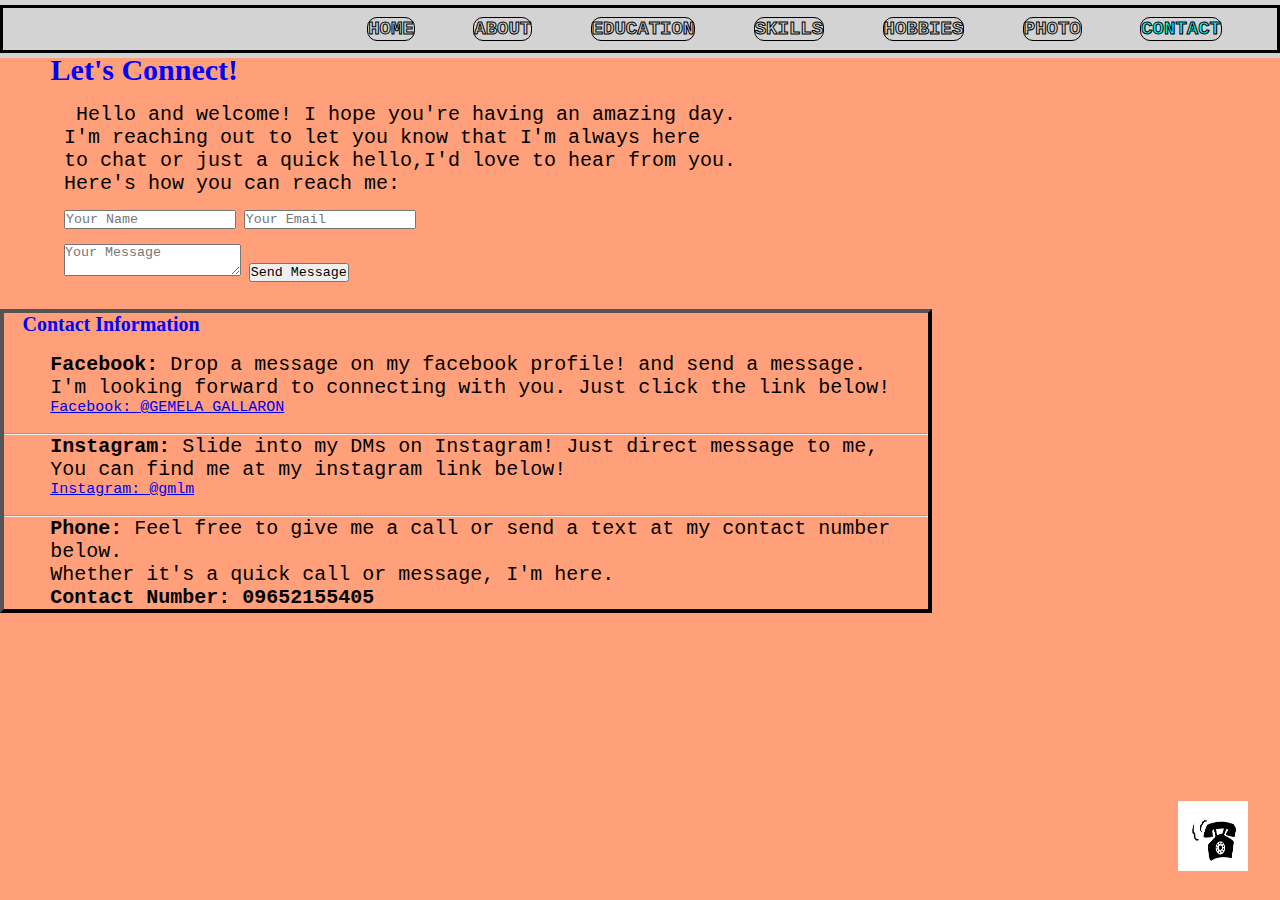
<file: Gallaron, gemela mae/contact.html>
<!DOCTYPE html>
<html>
<head>
    <meta charset="UTF-8">
    <meta name="viewport" content="width=device-width, initial-scale=1.0">
    <title>GEM Website| Contact</title>
    <link rel="stylesheet" href="style.css">
</head>
        <body>
            <div class="container">
                <body style="background-color: lightsalmon;"></body>
        <div class="navbar">
        <nav>
             <ul>
                <li><a href="index.html">HOME</a></li>
                <li><a href="about.html">ABOUT</a></li>
                <li><a href="education.html">EDUCATION</a></li>
                <li><a href="skills.html">SKILLS</a></li>
                <li><a href="hobbies.html">HOBBIES</a></li>
                <li><a href="photo.html">PHOTO</a></li>
                <li><a href="#" class="active">CONTACT</a></li>
                
            </nav>
        </div>
    <hr>
           <div class="contentcontact">
              <h2>Let's Connect!</h2>
              <br>
        <p>&nbsp;Hello and welcome!
            I hope you're having an amazing day.
       <br> I'm reaching out to let you know that I'm always here<br>to chat
            or just a quick hello,I'd love to hear from you.<br> Here's  how you can reach me:</p>
               <form id="contact-form">
                <br>    
                <input type="text" name="name" placeholder="Your Name">
                     <input type="email" name="name" placeholder="Your Email">
                     <br>
                     <br>
                     <textarea name="message" placeholder="Your Message"></textarea>
            <button type="submit">Send Message</button>
               </form>
               </div>
    <div class="contentcontact1">
        <h2>Contact Information</h2>
        <br>
        <p><b>Facebook:</b> Drop a message on my facebook profile! and send a message.<br> I'm looking
        forward to connecting with you. Just click the link below!</p>
        <a href="https://www.facebook.com/gem.gallaron" target="_blank">Facebook: @GEMELA GALLARON</a>
        <br>
        <br> <hr>
        <p><b>Instagram:</b> Slide into my DMs on Instagram! Just direct message to me,<br> You can find me at
         my instagram link below!</p>
         <a href="https://www.instagram.com/_gmlmae/?igsh=MW13MTd1bHFteG0wMw%3D%3D" target="_blank">Instagram: @gmlm</a>
         <br>
         <br> <hr>
         <p><b>Phone:</b> Feel free to give me a call or send a text at my contact number below.<br> Whether it's a quick call or message,
        I'm here.</p>
         <p><strong>Contact Number: 09652155405</strong></p>
    </div>
          
            <img src="phone.gif" class="cartoon" width="70" height="70">
            <script src="script.js">

            </script>
    </body>
</html>
</file>
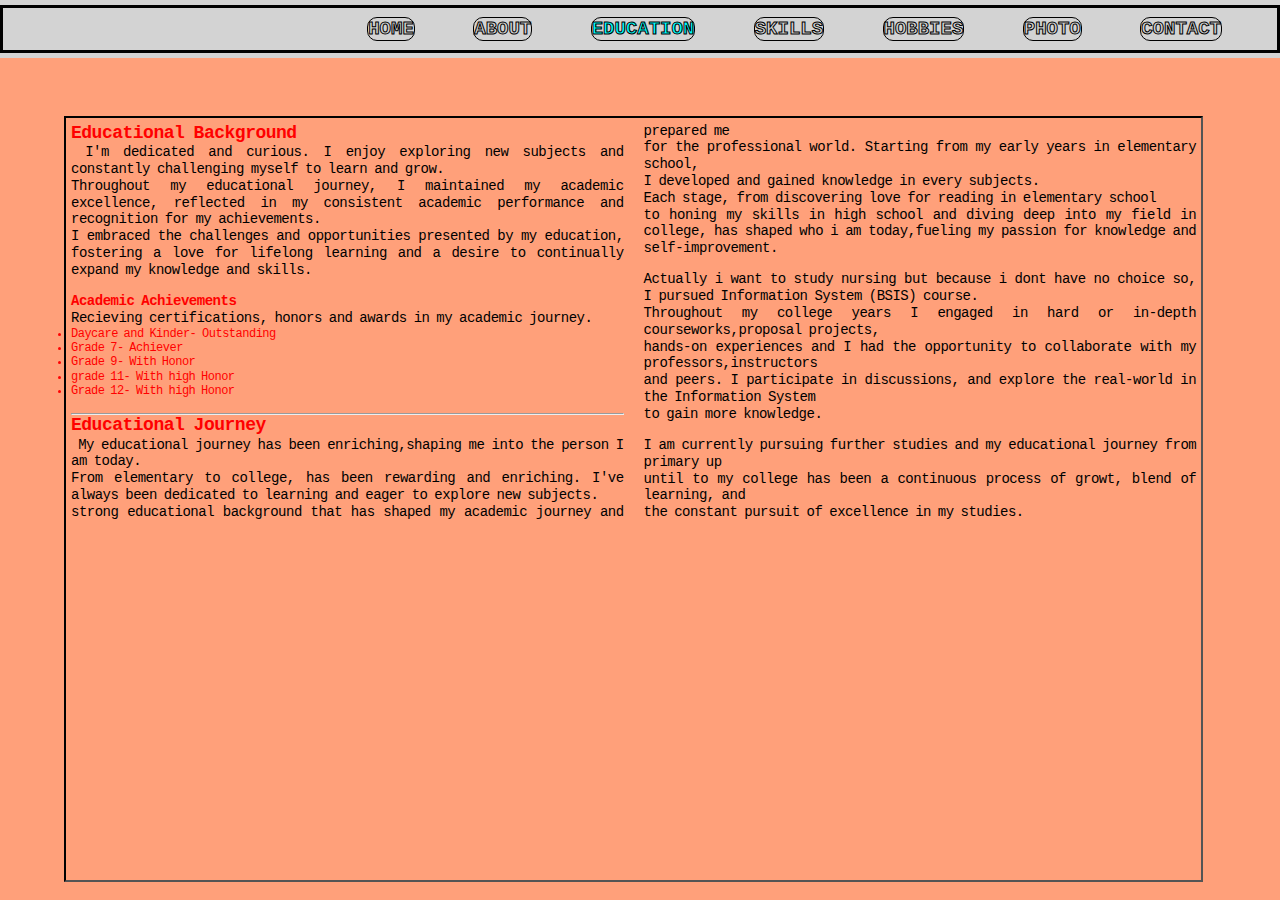
<file: Gallaron, gemela mae/education.html>
<!DOCTYPE html>
<html>
<head>
    <meta charset="UTF-8">
    <meta name="viewport" content="width=device-width, initial-scale=1.0">
    <title>Gem Website | Education</title>
    <link rel="stylesheet" href="style.css">
</head>
    <body>
        <div class="container">
            <body style="background-color: lightsalmon;"></body>
        <div class="navbar">
        <nav>
             <ul>
                <li><a href="index.html">HOME</a></li>
                <li><a href="about.html">ABOUT</a></li>
                <li><a href="#" class="active">EDUCATION</a></li>
                <li><a href="skills.html">SKILLS</a></li>
                <li><a href="hobbies.html">HOBBIES</a></li>
                <li><a href="photo.html">PHOTO</a></li>
                <li><a href="contact.html">CONTACT</a></li>
             </ul>
            </nav>
        </div>
        <hr>
             
        <div class="educational">
            <h2>Educational Background</h2>
            <p>&nbsp;I'm dedicated and curious. I enjoy exploring new subjects and constantly challenging myself to learn and grow.<br>Throughout my educational journey, I maintained my academic excellence, reflected in my consistent
                academic performance and recognition for my achievements.<br> I embraced the challenges and opportunities
                presented by my education, fostering a love for lifelong learning and a desire to 
                continually expand my knowledge and skills.</p>
                <br>
                <h3>Academic Achievements</h3>
                <p>Recieving certifications, honors and awards in my academic journey.</p>
            <ul>
                <li>Daycare and Kinder- Outstanding</li>
                <li>Grade 7- Achiever</li>
                <li>Grade 9- With Honor</li>
                <li>grade 11- With high Honor</li>
                <li>Grade 12- With high Honor</li>
            </ul>
            <br> <hr>
           <h2>Educational Journey</h2>
            <p>&nbsp;My educational journey has been enriching,shaping me into the person I am today.<br> From elementary to college, has been rewarding and enriching. I've always been dedicated to learning and 
            eager to explore new subjects.<i></i> <br>strong educational background that has shaped my academic journey and prepared me<br>
         for the professional world. Starting from my early years in elementary school,<br> I developed  and gained knowledge in every subjects.
        <br>Each stage, from discovering love for reading in elementary school <br>to honing my skills in high school and diving deep into my field in college, has shaped who i am today,fueling my passion for knowledge
    and self-improvement.</p>
<br>
        <p>Actually i want to study nursing but because i dont have no choice so, I pursued Information System (BSIS) course.<br>Throughout my college years I engaged in hard or in-depth
            courseworks,proposal projects, <br>hands-on experiences and I had the opportunity to collaborate with my professors,instructors <br>and peers. I participate in discussions,
            and explore the real-world in the Information System <br>to gain more knowledge.</p>
<br>
    <p> I am currently pursuing further studies and my educational journey from primary up <br>until to my college has been a
    continuous process of growt, blend of learning, and <br>the constant pursuit of excellence in my studies.</p>
        </div>
    
</html>
</file>
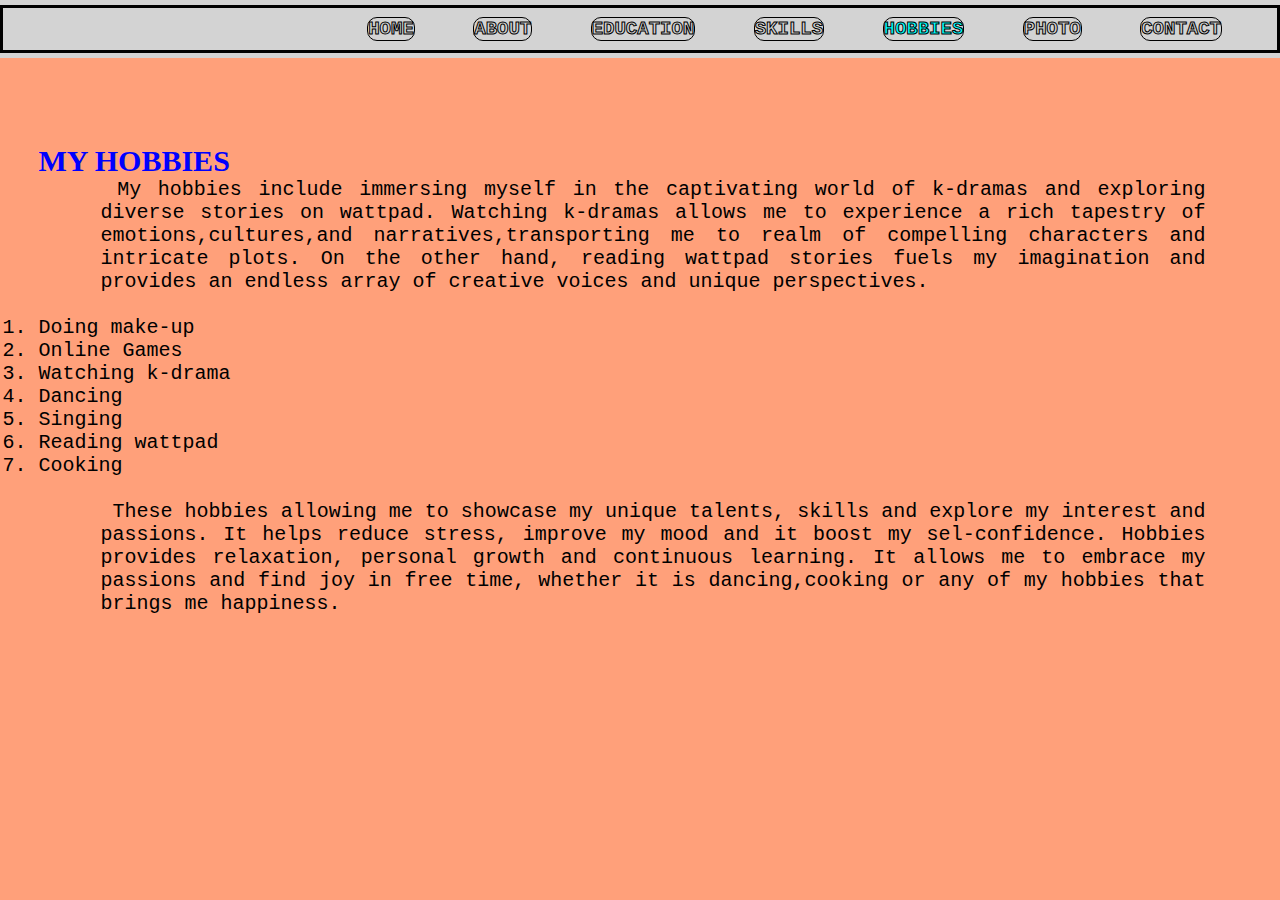
<file: Gallaron, gemela mae/hobbies.html>
<!DOCTYPE html>
<html>
<head>
    <meta charset="UTF-8">
    <meta name="viewport" content="width=device-width, initial-scale=1.0">
    <title>Gem Website | Hobbies</title>
    <link rel="stylesheet" href="style.css">
</head>
    <body>
        <div class="container">
            <body style="background-color: lightsalmon;"></body>
        <div class="navbar">
        <nav>
             <ul>
                <li><a href="index.html">HOME</a></li>
                <li><a href="about.html">ABOUT</a></li>
                <li><a href="education.html">EDUCATION</a></li>
                <li><a href="skills.html">SKILLS</a></li>
                <li><a href="#" class="active">HOBBIES</a></li>
                <li><a href="photo.html">PHOTO</a></li>
                <li><a href="contact.html">CONTACT</a></li>
             </ul>
            </nav>
        </div>
        <hr>
            <div class="myhobbies">
                <h2>MY HOBBIES</h2>
                <p>&nbsp;My hobbies include immersing myself in the captivating world of k-dramas and exploring diverse stories on wattpad. Watching k-dramas allows me to experience a rich tapestry
                    of emotions,cultures,and narratives,transporting me to realm of compelling characters and intricate plots. On the other hand, reading wattpad stories fuels my imagination and
                     provides an endless array of creative voices and unique perspectives.
                </p>
                <br>
                  <ol>
                    <li>Doing make-up</li>
                    <li>Online Games</li>
                    <li> Watching k-drama</li>
                    <li>Dancing</li>
                    <li>Singing</li>
                    <li>Reading wattpad</li>
                    <li>Cooking</li>
                  </ol>
                  <br>
                  <p>&nbsp;These hobbies allowing me to showcase my unique talents, skills and explore my interest and passions.
                    It helps reduce stress, improve my mood and it boost my sel-confidence. Hobbies provides relaxation, personal growth and 
                    continuous learning. It allows me to embrace my passions and find joy in free time, whether it is dancing,cooking or any of my hobbies
                    that brings me happiness.
                  </p>
            </div>
</html>
</file>
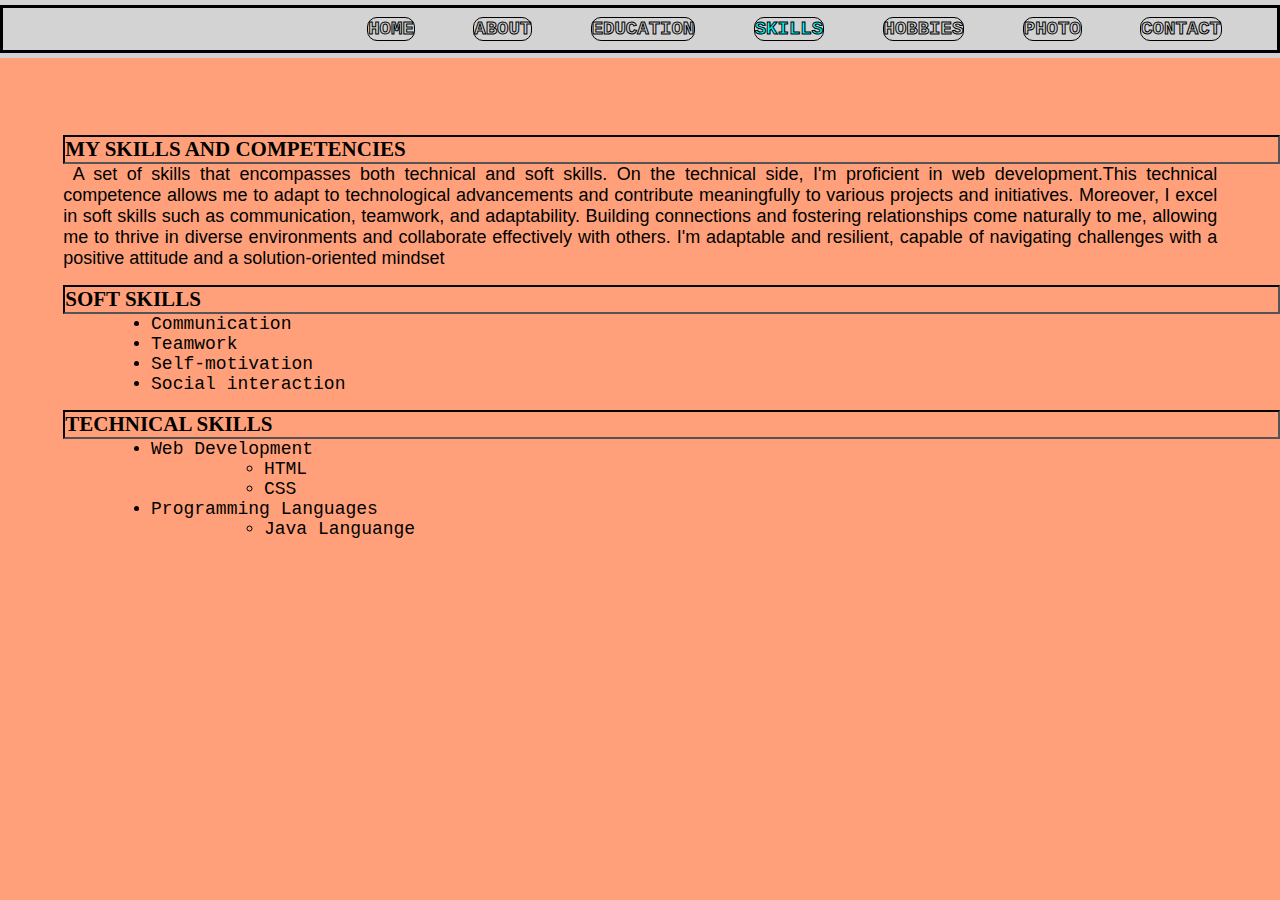
<file: Gallaron, gemela mae/skills.html>
<!DOCTYPE html>
<html>
<head>
    <meta charset="UTF-8">
    <meta name="viewport" content="width=device-width, initial-scale=1.0">
    <title>Gem Website | Skills</title>
    <link rel="stylesheet" href="style.css">
</head>
    <body>
        <div class="container">
            <body style="background-color: lightsalmon;"></body>
        <div class="navbar">
        <nav>
             <ul>
                <li><a href="index.html">HOME</a></li>
                <li><a href="about.html">ABOUT</a></li>
                <li><a href="education.html">EDUCATION</a></li>
                <li><a href="#" class="active">SKILLS</a></li>
                <li><a href="hobbies.html">HOBBIES</a></li>
                <li><a href="photo.html">PHOTO</a></li>
                <li><a href="contact.html">CONTACT</a></li>
             </ul>
            </nav>
        </div>
        
        <hr>
        
        <div class="skillcontent">
            <h2>MY SKILLS AND COMPETENCIES</h2>
            <p>&nbsp;A set of skills that encompasses both technical and soft skills. On the technical side, I'm proficient in web development.This technical competence allows me to adapt to technological advancements 
                and contribute meaningfully to various projects and initiatives. Moreover, I excel in soft skills such as communication, teamwork, and adaptability. Building connections and fostering relationships come 
            naturally to me, allowing me to thrive in diverse environments and collaborate effectively with others. I'm adaptable and resilient, capable of navigating challenges with a positive attitude and a solution-oriented mindset</p>
              <br>
                     <h2>SOFT SKILLS</h2>
                <ul>
                    <li>Communication</li>
                    <li>Teamwork</li>
                    <li>Self-motivation</li>
                    <li>Social interaction</li>
                </ul>
                <br>
                     <h2>TECHNICAL SKILLS</h2>
                <ul>
                    <li>Web Development</li>
                       <ul>
                          <li>HTML</li>
                          <li>CSS</li>
                       </ul>
                    <li>Programming Languages</li>
                        <ul>
                            <li>Java Languange</li>
                        </ul>
                </ul>

                <script src="script.js">

                </script>
</html>
</file>
<file: Gallaron, gemela mae/style.css>
*{
  margin: 0;
    padding:0;
    box-sizing: border-box;
   font-family: 'Courier New', Courier, monospace;
}
header {
    background-color: #feadad;
    color: #fcfcfc;
    padding:20px;
    text-align: center;
}
.back {
   height: 30px;
   color: white;
}
nav{
    display: flex;
    width: 100%;
    align-items: center;
    flex-wrap: wrap;
    padding: 5px 0;
   position: absolute;
  top: 0%;
  background-color: lightgrey;
}
.logo {
    width: 50px;
    height: 50px;
    top: 5%;
   position: absolute;
   margin-left: 0%;
}
.portrait {
    width:30%;
    height: 60%;
    position: absolute;
    top:160px;
    right: 5%;
    border: 10px double black;
    border-radius: 150px;
    box-shadow: 0 0 50px black;
}
 .myvid{
    position: absolute;
   top:55%;
    margin-left: 2%;
}
nav ul{
    flex: 1;
    text-align: right;
    padding-right: 30px;
    border: 3px solid black;
    
}
nav ul li{
    display: inline-block;
    list-style: none;
    margin: 10px 25px;
    font-weight: bold;
}
nav ul li a{
    text-decoration: none;
    font-size: 19px;
    color:transparent;
     -webkit-text-stroke: 1px black;
    background-clip: text;
    -webkit-background-clip: text;
    border: 1px solid black;
    border-radius: 10px;
}
nav a:hover,
nav a.active {
    color: aqua;
}
.back-video{
    width: 100%;
    position: absolute;
    right:0;
    bottom: 0;
    z-index:-1;
}
@media (max-width: 768px) {
    header{
        padding: 10px;
    }
}
body {
    font-size: 14px;
}
.container {
    flex-direction: column;
}
.content {
    width: 100%
}
.sidebar {
    display: none;
}
.content2{
    position: absolute;
    top: 35%;
    left:10%;
    margin-top: -2%;
    margin-left: 5%;
}
.content2 h1{
    font-weight: bolder;
    font-size: 70px;
    line-height: 70px;
    font-family: monospace;
    color:transparent;
    -webkit-text-stroke: 1px white;
    background-clip: text;
    background: url(BLkE.gif);
    -webkit-background-clip: text;
}
.content2 h1:hover{
    color:#ff77cd;
}
.content2 span{
    font-size: 20px;
    font-family: 'Courier New', Courier, monospace;
    color:transparent;
    -webkit-text-stroke: 1px black;
    background-clip: text;
    -webkit-background-clip: text;
}
.content2 span:hover{
    color: aqua;
}
.content2 p{
    font-size: 20px;
    font-family: 'Times New Roman', Times, serif;
    color:black;
}
.content2 span h3{
    background: linear-gradient(45deg, blue,yellow,purple,red,green);
    -webkit-background-clip: text;
    -webkit-text-fill-color: transparent;
    font-weight: bold;
    margin-left: 10%
}
.content2 p span{
        font-size: 17px;
        background: linear-gradient(45deg, blue,yellow,purple,red,green);
        -webkit-background-clip: text;
        -webkit-text-fill-color: transparent;
}
.Dialog{
    display:inline-block;
    box-sizing: border-box;
    color: white;
    font-family: monospace;
    margin-left: 25%;
    margin-bottom: 10%;
    position: absolute;
    top: 110%;
}
#myDialog{
    background-color: white;
    margin: 15% auto;
    border: 2px solid yellow;
    padding: 20px;
    width: 20%;
}
.myDialog-content p{
    font-family: 'Courier New', Courier, monospace;
    font-size: medium;
    color: white;
}
.right{
    margin-left: 88%;
    margin-top: 5%;
    position: absolute;
}
.right h3{
    color: black;
    font-family: 'Times New Roman', Times, serif;
}
.social-links {
    width: 30px;
    height: 20px;
    top: 95%;
    position: absolute;
    margin-top: -10%;
    text-align: center;
    padding-right: 30px;
}
.social-links {
    flex: 1;
    padding-right: 30px;
    margin-top: 8%;
    width: 5%;
}
.social-links a:hover{
    color: black;
}
.icons{
    width: 30px;
    height: 30px;
    top: 70%;
    margin-right: 5%;
    margin-top: 7%;
    border-radius: 10px;
    border: 4px solid rgb(255, 0, 221);
}
p{
    font-family: 'Courier New', Courier, monospace;
    font-size: 20px;
}
p span{
    color: aqua;
    font-weight: bold;
    background: linear-gradient(45deg, blue,yellow,purple,red,green);
    -webkit-background-clip: text;
    -webkit-text-fill-color: transparent;
    border: 1px solid black;
}
.me{
    height: 240px;
    width: 280px;
    position: absolute;
    top: 16%;
    margin-left: 5%;
    border: 5px outset black;
}
.My-content{
    font-family: 'Times New Roman', Times, serif;
    font-size: 13px;
    color: black;
    margin-left: 33%;
    border: 2px inset black;
    padding: 5px;
    margin-right: 3%;
    margin-top: 5%;
    position: absolute;
}
.My-content h2:hover{
    color:brown;
}
.My-content p{
    font-size: 17px;
    font-family: 'Courier New', Courier, monospace;
    color: black;
    text-align: justify;
}
.educational{
    font-family: 'Times New Roman', Times, serif;
    font-size: 12px;
    color: red;
    margin-left: 5%;
    border: 2px inset black;
    padding: 5px;
    margin-right: 6%;
    margin-top: 2%;
    line-height: 1.2;
    letter-spacing: -0.5px;
    word-spacing: -1px;
    column-count: 2;
    column-gap: 20px;
    word-spacing: -1px;
    position: absolute;
    top: 10%;
    bottom: 2%;
}
.educational p{
    font-size: 14px;
    font-family: 'Courier New', Courier, monospace;
    color: black;
    text-align: justify;
}
.contentcontact{
    font-size: 13px;
    font-family: 'Times New Roman', Times, serif;
    margin-top: 4%;
    margin-left: 5%;
    color: blue;
    position: absolute;
}
.contentcontact h2{
    font-size: 30px;
    font-family: 'Times New Roman', Times, serif;
    margin-left: -2%;
}
.contentcontact h2:hover{
    color:brown
}
.contentcontact p{
    font-size: 30;
    color:black;
}
.contentcontact1 {
    font-size: 15px;
    color:black;
    border: 4px outset black;
    margin-top: 24%;
    position: absolute;
}
.contentcontact1 p{
    font-size: 20px;
    margin-left: 5%;
}
.contentcontact1 a{
    font-size: 15px;
    margin-left: 5%;
}
.contentcontact1 a:hover{
    color: black;
}
.contentcontact1 h2{
    color: blue;
    font-size: 20px;
    font-family: 'Times New Roman', Times, serif;
    margin-left: 2%;
}
.contentcontact1 h2:hover{
    color:brown;
}
.cartoon{
    margin-left: 92%;
    margin-top: -7%;
    position: absolute;
    top: 99%;
}
.background{
    width: 100%;
    height: 100%;
    position: absolute;
    top: 5%;
}
.skillcontent{
    position: absolute;
    top: 15%;
    margin-left: 2%;
}
.skillcontent h2{
    color:black;
    margin-left: 3%;
    font-family: 'Times New Roman', Times, serif;
    border: 2px inset black;
}
.skillcontent h2:hover{
    color: brown;
}
.skillcontent p{
    color:black;
    margin-left: 3%;
    font-family: 'Segoe UI', Tahoma, Geneva, Verdana, sans-serif;
    font-size: 18px;
    text-align: justify;
    margin-right: 5%;
}
.skillcontent ol{
    margin-left: 10%;
}
.skillcontent ul{
    margin-left: 10%;
}
.skillcontent li{
    font-size: 18px;
}
.center {
    position: absolute;
    top:50%;
    left: 50%;
    transform: translate(-50%, -50%);
}
.myhobbies{
    position: absolute;
    top:16%;
    font-size:20px;
    font-family: 'Courier New', Courier, monospace;
    margin-left: 3%;
    text-align: justify;
}
.myhobbies h2{
    font-family: 'Times New Roman', Times, serif;
    size: 15px;
    color: Blue;
    border: 1px;
}
.myhobbies h2:hover{
    color:brown;
}
.myhobbies p{
    margin-left: 5%;
    margin-right: 6%;
}
.myhobbies ol{
    font-weight: lighter;
    font-family: 'Courier New', Courier, monospace;
}
.myhobbies ol:hover{
    color: red;
}
.img-gallery{
    width: 100%;
    margin: 100px auto 50px;
    display:grid;
    grid-template-columns: repeat(auto-fit, minmax(250px, 1fr));
    grid-gap:50px;
    position: absolute;
    top: 15%;
}
.img-gallery img{
    width: 250px;
    cursor: pointer;
    height: 270px;
    border: 5px solid black;
    overflow: hidden;
    box-shadow: 0 0 50px white;
}
.img-gallery img:hover{
    transform: scale(0.8)rotate(-15deg);
    border-radius: 20px;
    box-shadow: 0 32px 75px rgba(67,77,136, 0.2);
}
.popup-image{
    position: fixed;
    top:0; left:0;
    background: rgba(0,0,0,.9);
    height: 100%;
    width: 100%;
    z-index: 100;
}
.popup-image span{
    position: absolute;
    top: 0; right: 10px;
    font-size: 40px;
    font-weight: bolder;
    color: white;
    cursor: pointer;
}
.popup-image img{
    position: absolute;
    top:50%; left: 50%;
    transform: translate(-50%, -50%);
    border:5px solid white;
    border-radius: 5px;
    width: 350px;
    object-fit: cover;
    height: 470px;
}
@media (max-width:768px){
    .popup-image img{
        width:95%;
    }
}
</file>
